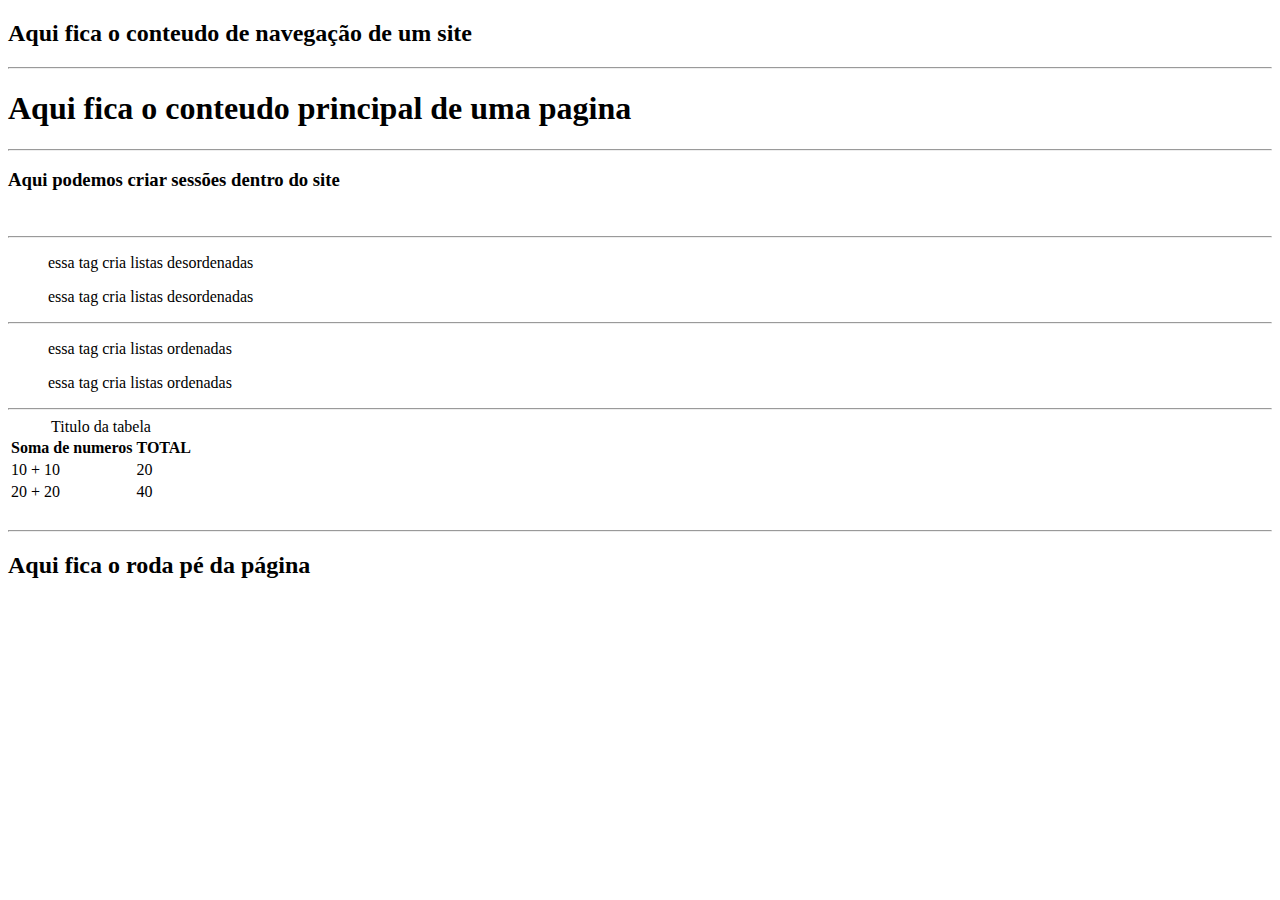
<file: codeParkHtml/index.html>
<!DOCTYPE html>
<html lang="en">
<head>
    <meta charset="UTF-8">
    <meta http-equiv="X-UA-Compatible" content="IE=edge">
    <meta name="viewport" content="width=device-width, initial-scale=1.0">
    <title>Code park 1</title>
</head>
<body>
    <nav>
        <h2>Aqui fica o conteudo de navegação de um site</h1>
    </nav>
    <hr>
    <main>
        <h1>Aqui fica o conteudo principal de uma pagina</h1>
    </main>
    <hr>
    <section>
        <h3>Aqui podemos criar sessões dentro do site</h4>
    </section>
    <br>
    <section>
        <hr>
        <li>
            <ul>essa tag cria listas desordenadas</ul>
            <ul>essa tag cria listas desordenadas</ul>
        </li>
        <hr>
        <li>
            <ol>essa tag cria listas ordenadas</ol>
            <ol>essa tag cria listas ordenadas</ol>
        </li>
    </section>
    <hr>
    <table>
        <caption>Titulo da tabela</caption>
        <tr>
            <th>Soma de numeros</th><th>TOTAL</th>
        </tr>
        <tr>
            <td>10 + 10</td><td>20</td>
        </tr>
        <tr>
            <td>20 + 20</td><td>40</td>
        </tr>
        </table>
    <br>
    <hr>
    <footer>
        <h2>Aqui fica o roda pé da página</h2>
    </footer>
</body>
</html>
</file>
